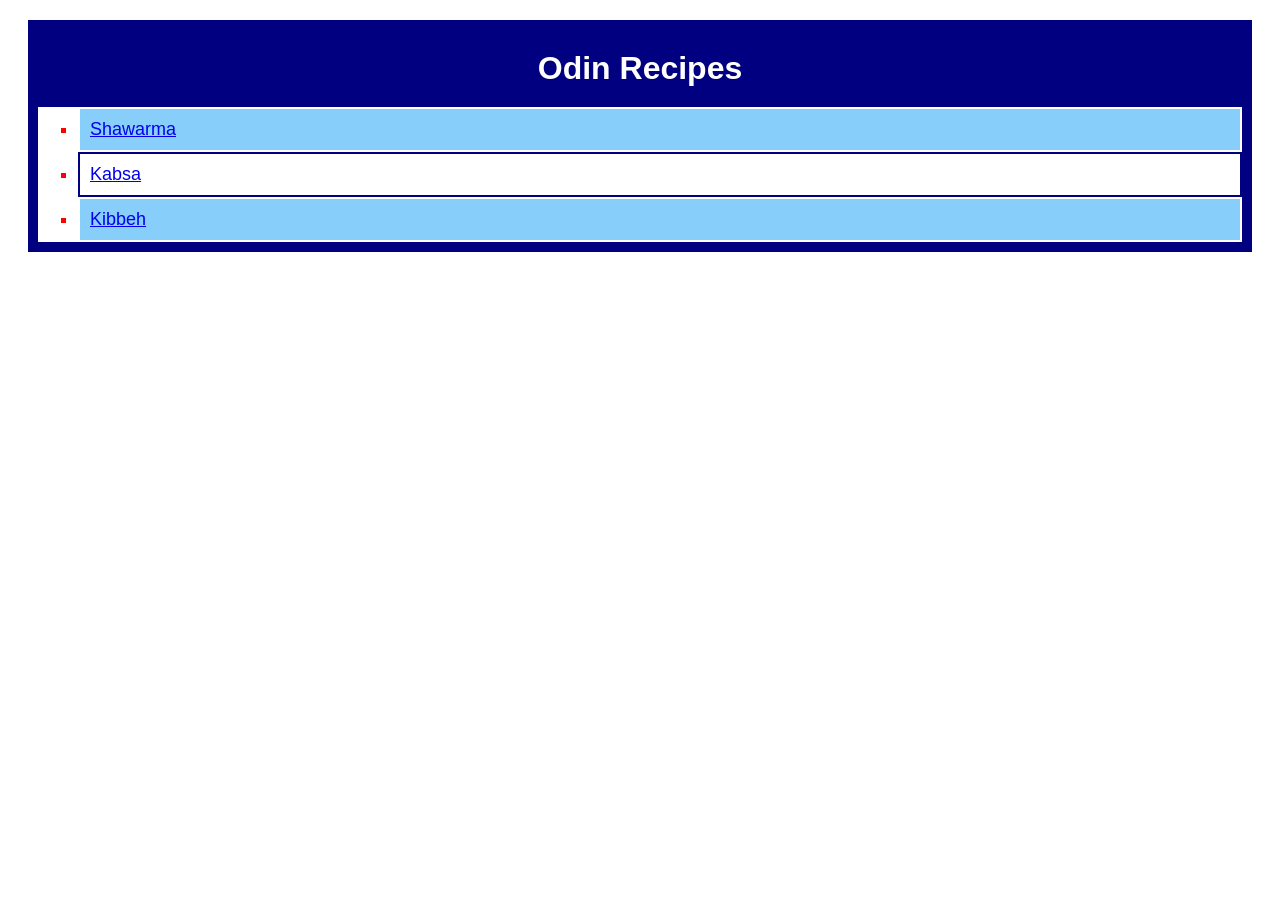
<file: index.html>
<!DOCTYPE html>
<html lang="en">
<head>
    <meta charset="UTF-8">
    <meta name="viewport" content="width=device-width, initial-scale=1.0">
    <title>Odin Recipes</title>
    <link rel="stylesheet" href="style.css">
</head>
<body>
    <div class="box">
    <h1>Odin Recipes</h1>
        <ul class="recipes">
            <li class="odd"><a href="recipes/shawarma.html">Shawarma</a></li>
            <li class="even"><a href="recipes/kabsa.html">Kabsa</a></li>
            <li class="odd"><a href="recipes/kibbeh.html">Kibbeh</a></li>
        </ul>
    </div>
</body>
</html>
</file>
<file: style.css>
body{
    background: white;
    font-family: 'Lucida Sans', 'Lucida Sans Regular', ' Lucida Grande', 'Lucida Sans Unicode', Geneva, Verdana, sans-serif;
}

.box{
    margin: 20px;
    border: 10px solid navy;
}
h1{
    color: white;
    background-color: navy;
    padding: 20px;
    margin: 0px;
    text-align: center;
}
.recipes{
    color: red;
    margin: 0px;
    font-size: large;
    list-style: none;
    list-style-type: square;
    list-style-position: outside;
}
.odd{
    background-color: lightskyblue;
    padding: 10px;
    border: 2px solid white;
}
.even{
    background-color: white;
    padding: 10px;
    border: 2px solid navy;
}
</file>
